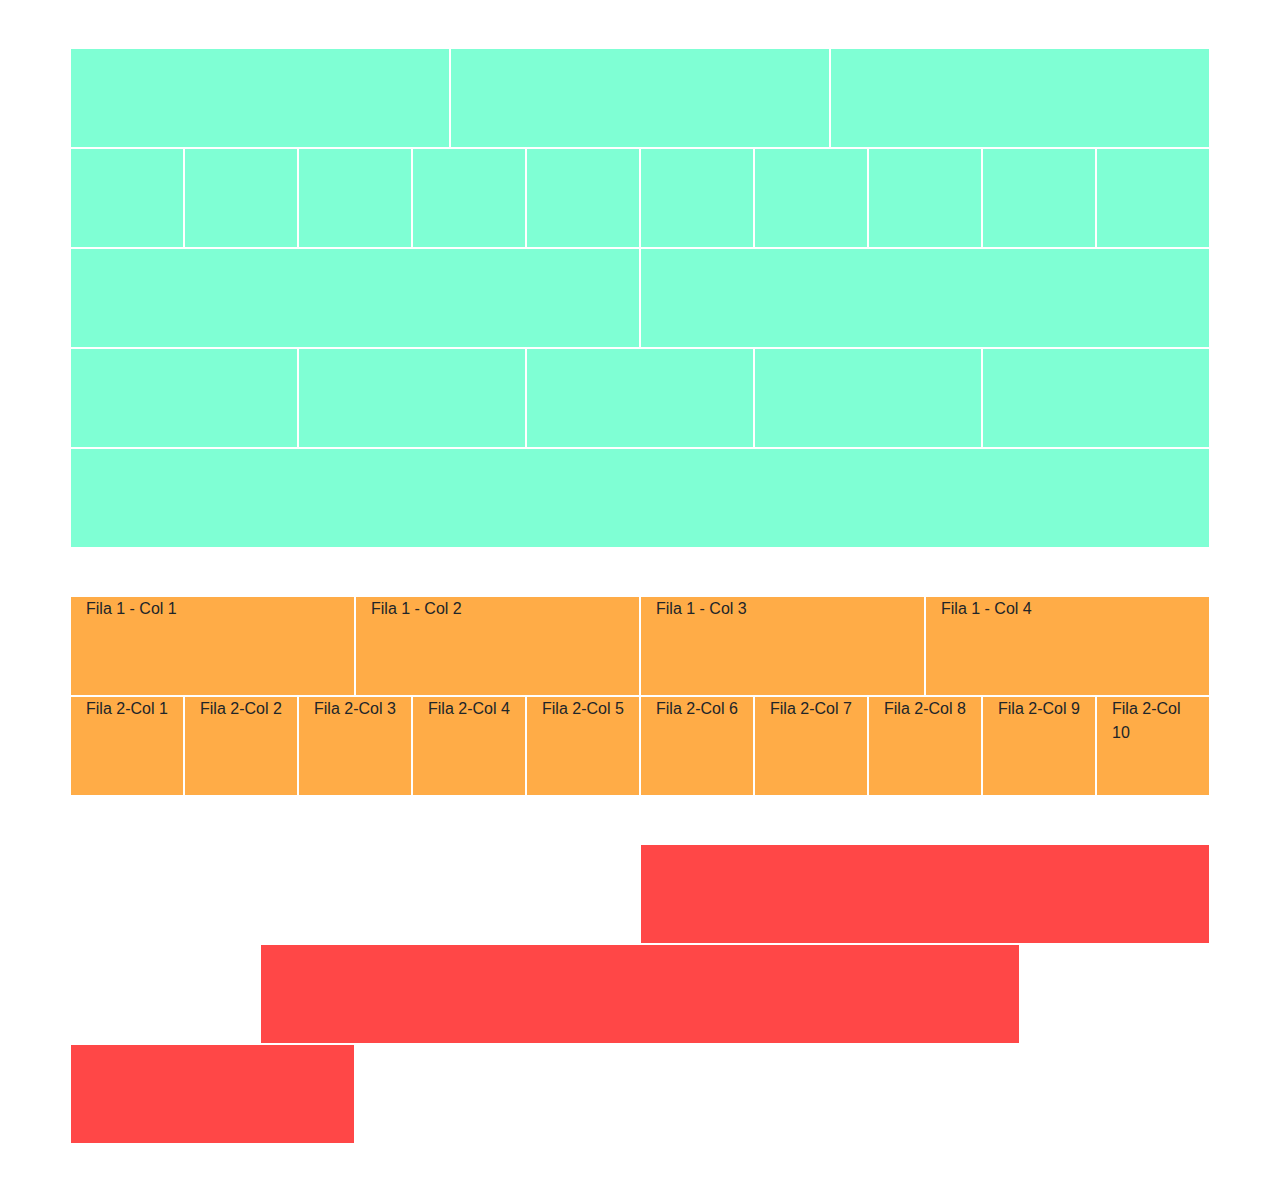
<file: practica.html>
<!doctype html>
<html lang="en">

<head>
    <!-- Required meta tags -->
    <meta charset="utf-8">
    <meta name="viewport" content="width=device-width, initial-scale=1, shrink-to-fit=no">

    <!-- Bootstrap CSS -->
    <link rel="stylesheet" href="https://stackpath.bootstrapcdn.com/bootstrap/4.4.1/css/bootstrap.min.css"
        integrity="sha384-Vkoo8x4CGsO3+Hhxv8T/Q5PaXtkKtu6ug5TOeNV6gBiFeWPGFN9MuhOf23Q9Ifjh" crossorigin="anonymous">

    <title>Hello, world!</title>

    <style>
        .col {
            background-color: aquamarine;
            height: 100px;
            border: 1px solid #fff;
        }

        .grid-2 .col-style {
            background-color: rgb(255, 172, 71);
            height: 100px;
            border: 1px solid #fff;
        }

        .grid-3 .col-style {
            background-color: rgb(255, 71, 71);
            height: 100px;
            border: 1px solid #fff;
        }


    </style>

</head>

<body>
    <div class="container mt-5">
        <div class="row">
            <div class="col"></div>
            <div class="col"></div>
            <div class="col"></div>
        </div>
        <div class="row">
            <div class="col"></div>
            <div class="col"></div>
            <div class="col"></div>
            <div class="col"></div>
            <div class="col"></div>
            <div class="col"></div>
            <div class="col"></div>
            <div class="col"></div>
            <div class="col"></div>
            <div class="col"></div>
        </div>
        <div class="row">
            <div class="col"></div>
            <div class="col"></div>
        </div>
        <div class="row">
            <div class="col"></div>
            <div class="col"></div>
            <div class="col"></div>
            <div class="col"></div>
            <div class="col"></div>
        </div>
        <div class="row">
            <div class="col"></div>
        </div>
    </div>

    <div class="container mt-5 mb-5 grid-2">
        <div class="row">
            <div class="col-style col-6 col-md-3">Fila 1 - Col 1</div>
            <div class="col-style col-6 col-md-3">Fila 1 - Col 2</div>
            <div class="col-style col-6 col-md-3">Fila 1 - Col 3</div>
            <div class="col-style col-6 col-md-3">Fila 1 - Col 4</div>
        </div>
        <div class="row">
            <div class="col-style col-12 col-md-6 col-lg">Fila 2-Col 1</div>
            <div class="col-style col-12 col-md-6 col-lg">Fila 2-Col 2</div>
            <div class="col-style col-12 col-md-6 col-lg">Fila 2-Col 3</div>
            <div class="col-style col-12 col-md-6 col-lg">Fila 2-Col 4</div>
            <div class="col-style col-12 col-md-6 col-lg">Fila 2-Col 5</div>
            <div class="col-style col-12 col-md-6 col-lg">Fila 2-Col 6</div>
            <div class="col-style col-12 col-md-6 col-lg">Fila 2-Col 7</div>
            <div class="col-style col-12 col-md-6 col-lg">Fila 2-Col 8</div>
            <div class="col-style col-12 col-md-6 col-lg">Fila 2-Col 9</div>
            <div class="col-style col-12 col-md-6 col-lg">Fila 2-Col 10</div>
        </div>
    </div>

    <div class="container grid-3 mb-5">
        <div class="row">
            <div class="col-style col-12 col-md-6 offset-md-6"></div>
        </div>
        <div class="row">
            <div class="col-style col-8 offset-md-2"></div>
        </div>
        <div class="row">
            <div class="col-style col-3 offset-9 offset-md-0"></div>
        </div>
    </div>




    <!-- Optional JavaScript -->
    <!-- jQuery first, then Popper.js, then Bootstrap JS -->
    <script src="https://code.jquery.com/jquery-3.4.1.slim.min.js"
        integrity="sha384-J6qa4849blE2+poT4WnyKhv5vZF5SrPo0iEjwBvKU7imGFAV0wwj1yYfoRSJoZ+n"
        crossorigin="anonymous"></script>
    <script src="https://cdn.jsdelivr.net/npm/popper.js@1.16.0/dist/umd/popper.min.js"
        integrity="sha384-Q6E9RHvbIyZFJoft+2mJbHaEWldlvI9IOYy5n3zV9zzTtmI3UksdQRVvoxMfooAo"
        crossorigin="anonymous"></script>
    <script src="https://stackpath.bootstrapcdn.com/bootstrap/4.4.1/js/bootstrap.min.js"
        integrity="sha384-wfSDF2E50Y2D1uUdj0O3uMBJnjuUD4Ih7YwaYd1iqfktj0Uod8GCExl3Og8ifwB6"
        crossorigin="anonymous"></script>
</body>

</html>
</file>
